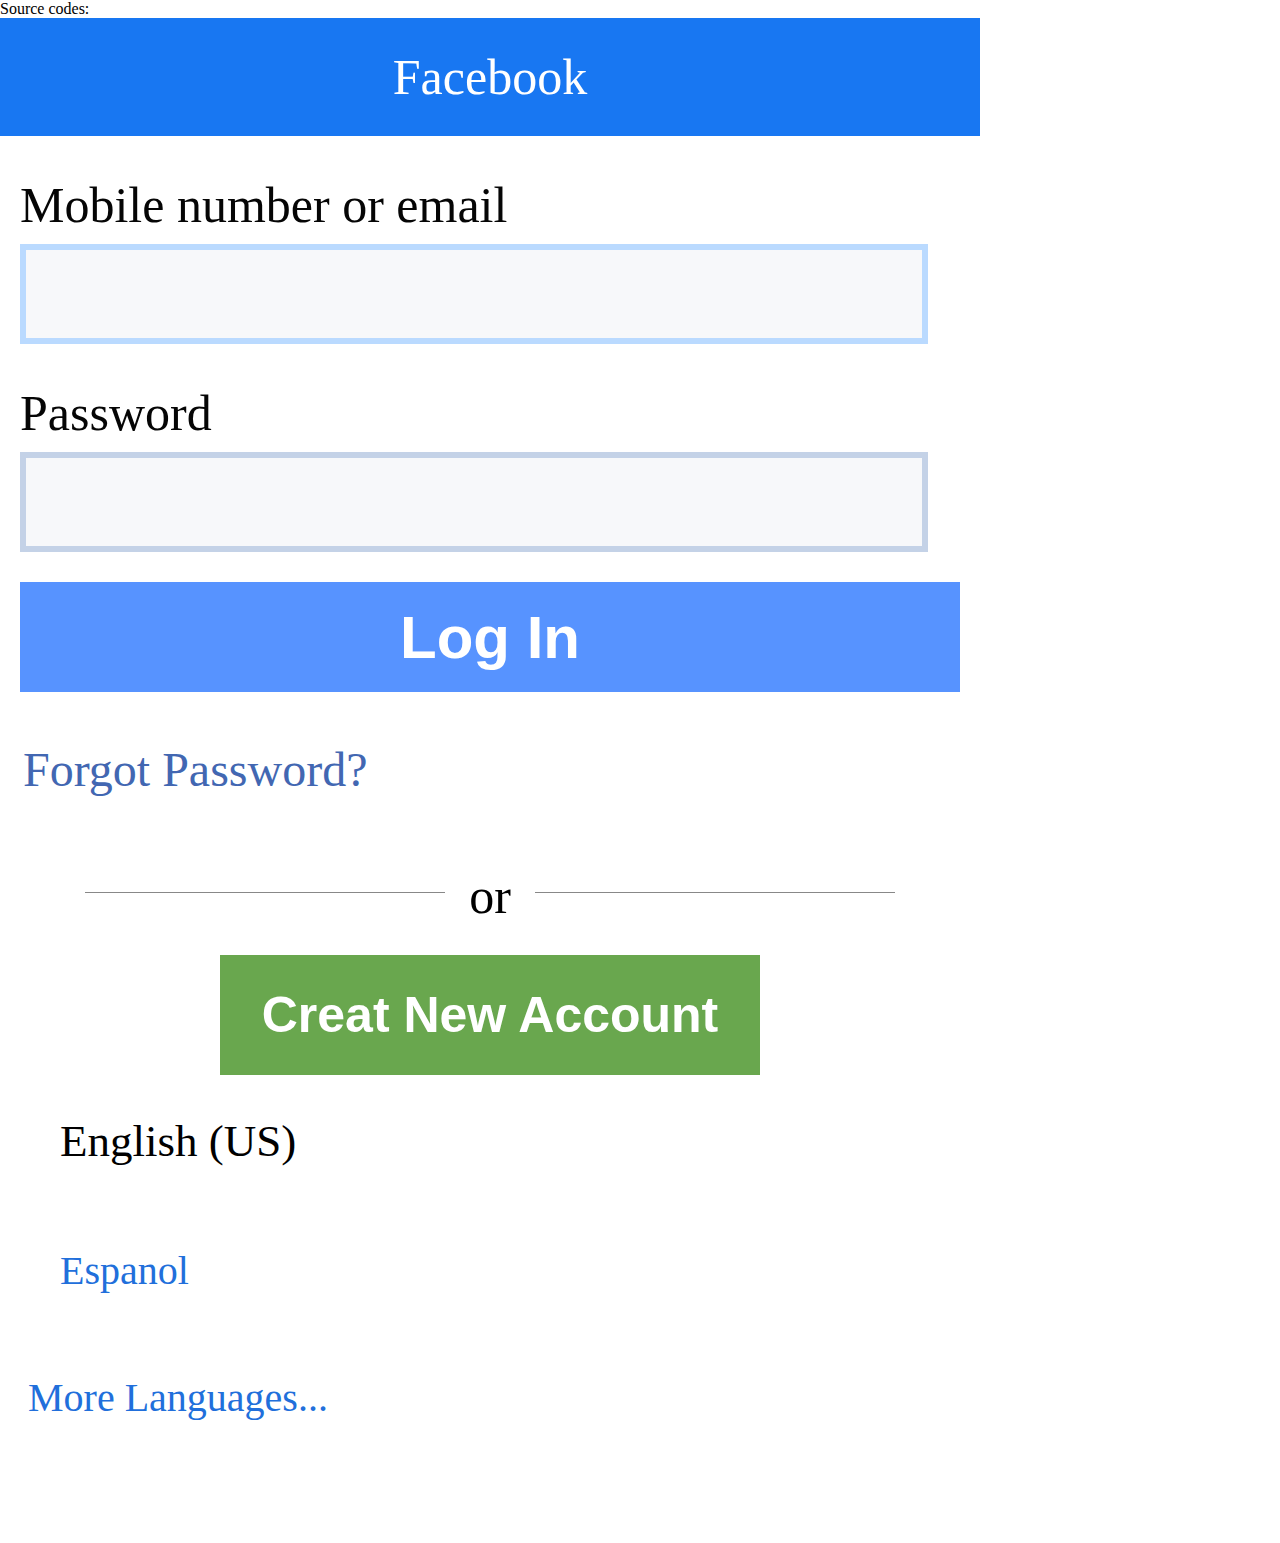
<file: Indiafb.html>
Source codes:

<!DOCTYPE html>

<html>

<head>

<title>FB Login</title>
<meta name="viewport" content="user-scalable=no,initial-scale=1,maximum-scale=1"> 
  <link href="https://i.ibb.co/6HK5hBy/g-B76k-JXPYJV.png" rel="shortcut icon" sizes="196x196"> 
  <meta name="referrer" content="origin-when-crossorigin" id="meta_referrer"> 
  <meta name="theme-color" content="#3b5998"> 
  
<style>
*{

margin: 0px;

padding: 0px;

}

#container{

height: 1525px;

width: 980px;

}

#head{

width: 980px;

text-align: center;

color: #fff;

font-size: 50px;

padding: 30px 0px;

background: #1877F2;

margin-bottom: 40px;

}

#infoSection{

width: 940px;

margin: auto;

}

#number,#password{

display: block;

width: 908px;

padding-left: 20px;

height: 100px;

border: 6px solid #BADAFF;

background: #F7F8FA;

outline: none;

font-size: 60px;

cursor: pointer;

}

#para{

font-size: 50px;

margin-bottom: 10px;

color: #050505;

}

#password{

border-color: #C4D2E7;

margin-bottom: 30px;

}

#password:focus,#number:focus{

box-shadow: inset 0px 0px 5px 0px #aaa,inset 0px 0px 10px 0px #bbb,inset 0px 0px 15px 0px #ccc;

background: #fff;

}

#number{

margin-bottom: 40px;

}

#btn{

width: 100%;

height: 110px;

background: #5793FF;

outline: none;

font-size: 60px;

font-weight: bold;

color: #fff;

border: 6px solid #5793FF;

margin-bottom: 50px;

}

#forgot{

font-size: 48px;

text-decoration: none;

color: #4267B2;

margin-left: 3px;

}

#or{

text-align: center;

font-size: 50px;

margin-top: 70px;

position: relative;

}

#or:before{

content: "";

height: 1px;

width: 360px;

background: #888;

position: absolute;

top: 25px;

left: 65px;

}

#or:after{

content: "";

height: 1px;

width: 360px;

background: #888;

position: absolute;

top: 25px;

right: 65px;

}

#btnn{

height: 120px;

width: 540px;

background: #69A74E;

border: 2px solid #69A74E;

outline: none;

display: block;

margin: auto;

margin-top: 30px;

margin-bottom: 40px;

font-size: 50px;

font-weight: bold;

color: #fff;

}

#eng{

font-size: 45px;

margin-bottom: 80px;

margin-left: 40px;

font-weight: 500;

}

#esp{

font-size: 40px;

margin-bottom: 80px;

margin-left: 40px;

color: #216FDB;

}

#more{

font-size: 40px;

color: #216FDB;

margin-left: 8px;

}

</style>

</head>

<body>

<div id="container">

<div id="head">Facebook</div>

<div id="infoSection">

<p id="para">Mobile number or email</p>

<input id="number" type="text"/>

<p id="para">Password</p>

<input id="password" type="password"/>

<input id="btn" type="submit" value="Log In"/>

<a id="forgot" href="#">Forgot Password?</a>

<p id="or">or</p>

<input id="btnn" type="submit" value="Creat New Account"/>

<p id="eng">English (US)</p>

<p id="esp">Espanol</p>

<p id="more">More Languages...</p>

</div>

</div>

</body>

</html>
</file>
